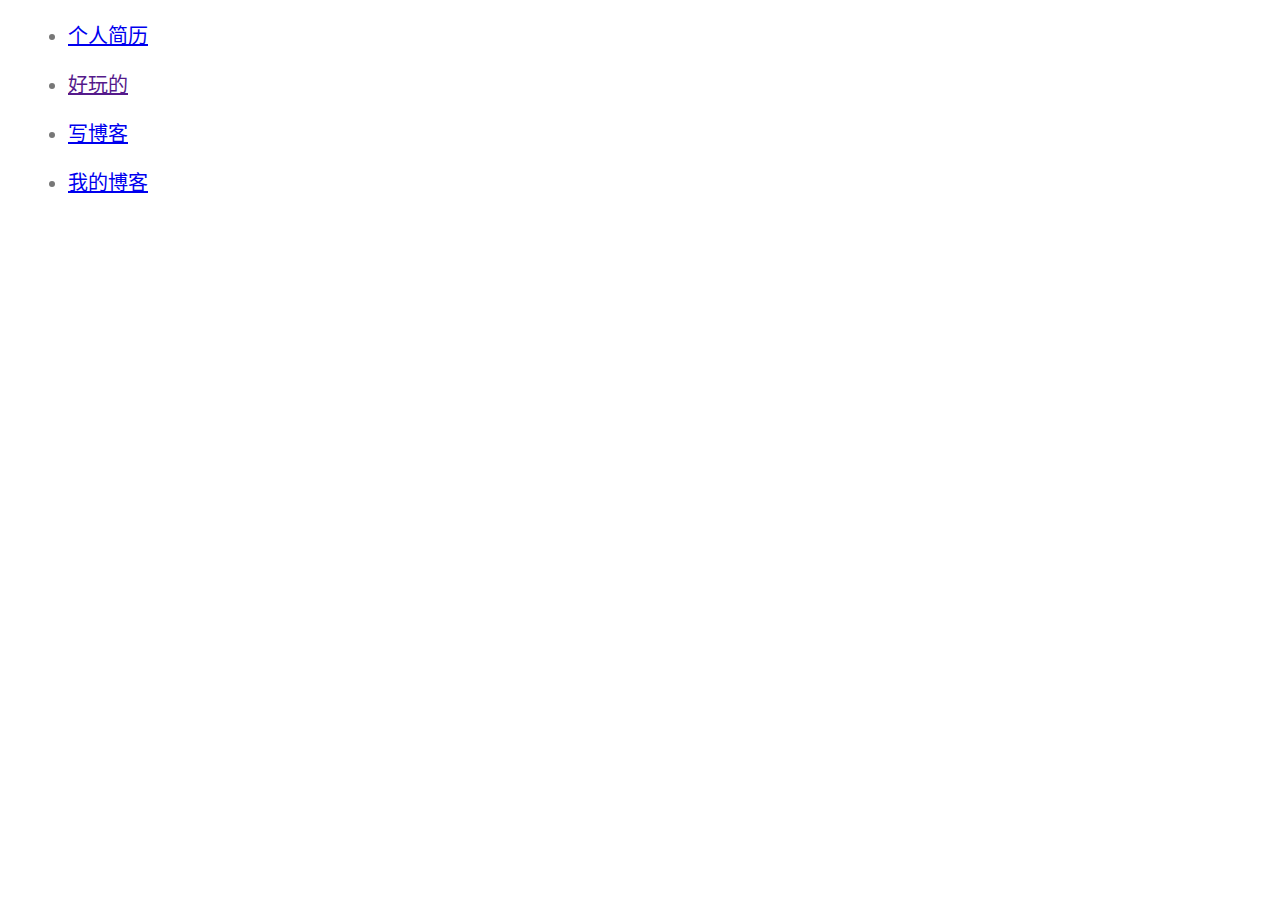
<file: index.html>
<!DOCTYPE html>
<html lang="zh-cn">

<head>
  <meta charset="utf-8">
  <meta http-equiv="X-UA-Compatible" content="IE=edge">
  <meta name="viewport" content="width=device-width, initial-scale=1, maximum-scale=1.0, user-scalable=0;">
  <meta name="description" content="郑宇华大帅哥的网站啦">
  <meta name="author" content="cool">
  <meta name="generator" content="Hugo 0.49.2" />
  <title>阿华</title>
  <style>
    li{
      margin: 20px;
      color: #777;
      font-size: 20px;
    }
  </style>
</head>


<body>
  <ul>
    <li><a href="https://zyhcool.github.io/zyh-resume/" target="_blank">个人简历</a></li>
    <li><a href="" target="_blank">好玩的</a></li>
    <li><a href="https://zyhcool.github.io/react-markdown/" target="_blank">写博客</a></li>
    <li><a href="https://zyhcool.github.io/zyh-blog/" target="_blank">我的博客</a></li>
  </ul>
</body>

</html>
</file>
